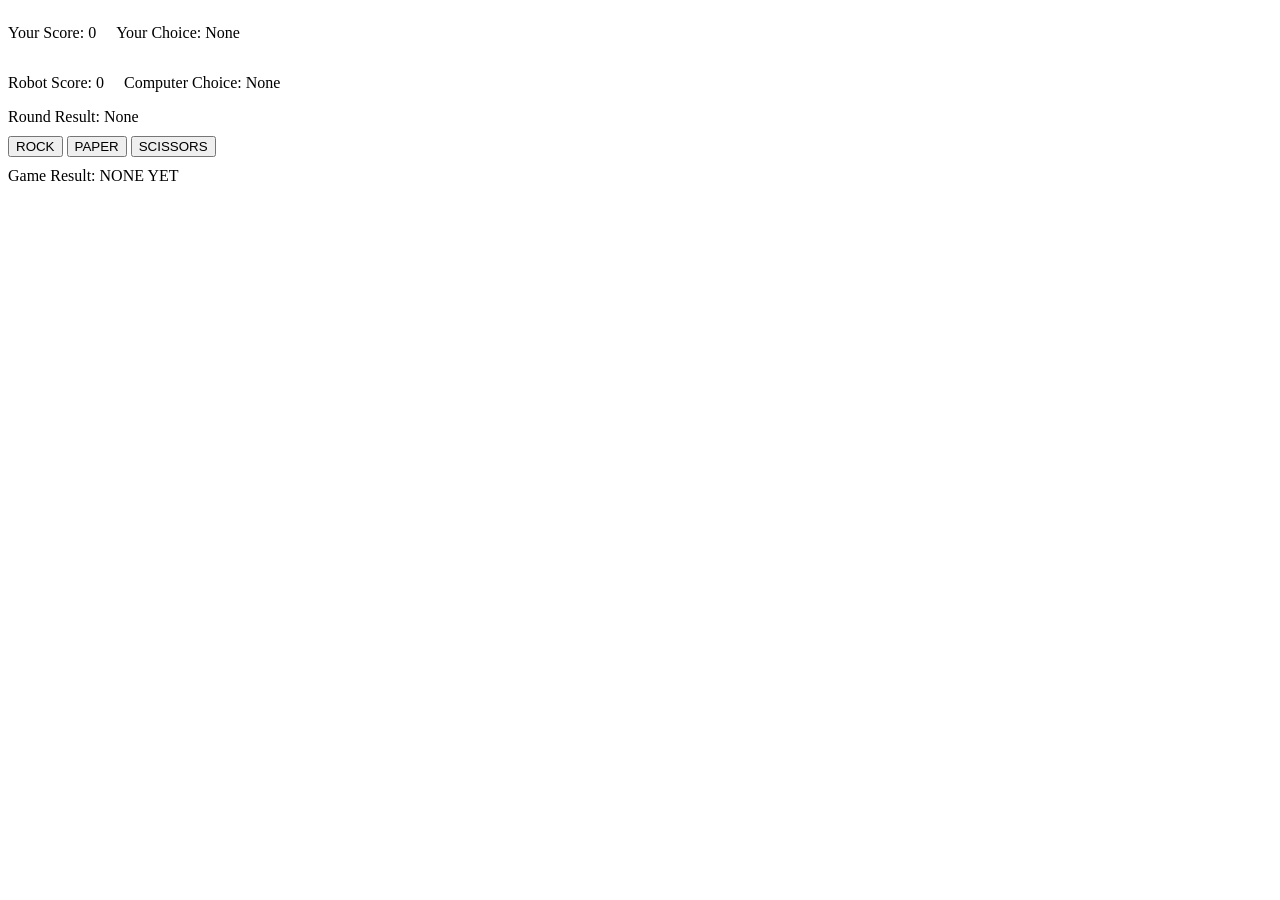
<file: index.html>
<!DOCTYPE html>
<html lang="en">
<head>
    <meta charset="UTF-8">
    <meta name="viewport" content="width=device-width, initial-scale=1.0">
    <title>Document</title>
    <link rel="stylesheet" href="style.css">
</head>
<body>
    <div class="scores">
        <div class="user">
            <p class="userscore">Your Score: 0</p>
            <p class="userchoice">Your Choice: None</p>
        </div>
        <div class="computer">
            <p class="computerscore">Robot Score: 0</p>
            <p class="computerchoice">Computer Choice: None</p>
        </div>
        <text class="roundresult">Round Result: None</text>
    </div>
    <div class="decisions">
        <button class="rock">ROCK</button>
        <button class="paper">PAPER</button>
        <button class="scissors">SCISSORS</button>
    </div>
    <text class="gameresult">Game Result: NONE YET</text>
    <text class="finalscore"> </text>
    <script src="javascript.js"></script>
</body>
</html>
</file>
<file: style.css>
.user{
    display:flex;
    gap: 20px;
}
.computer{
    display:flex;
    gap: 20px;
}
body{
    display: flex;
    flex-direction: column;
    gap: 10px;
}
</file>
